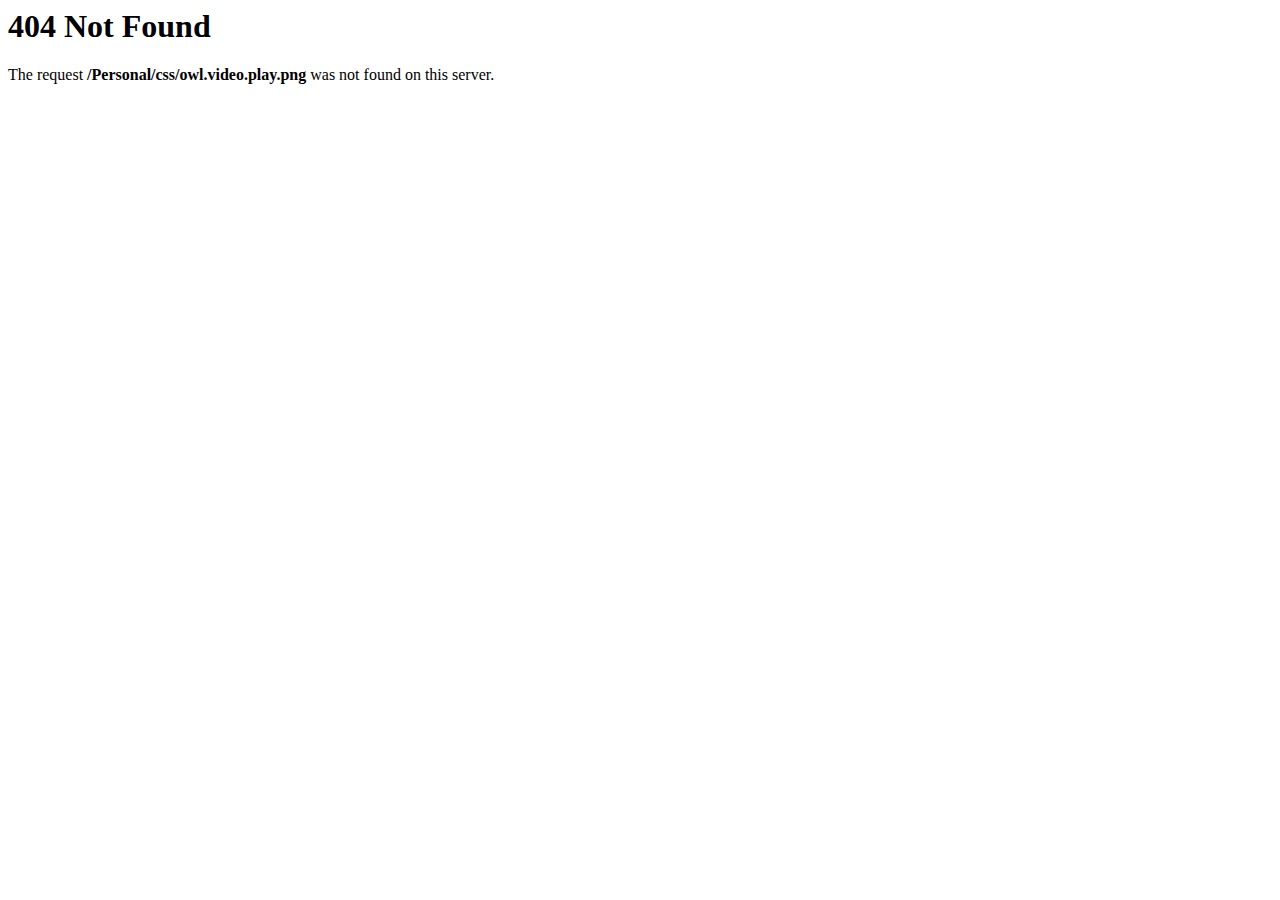
<file: css/owl.video.play.html>
<HTML>
<HEAD>

	<TITLE>404 Not Found</TITLE>

</HEAD>
<BODY BGCOLOR=#FFFFFF>

	<H1>404 Not Found</H1>
	The request <B>/Personal/css/owl.video.play.png</B> was not found on this server.

</BODY>
</HTML>
</file>
